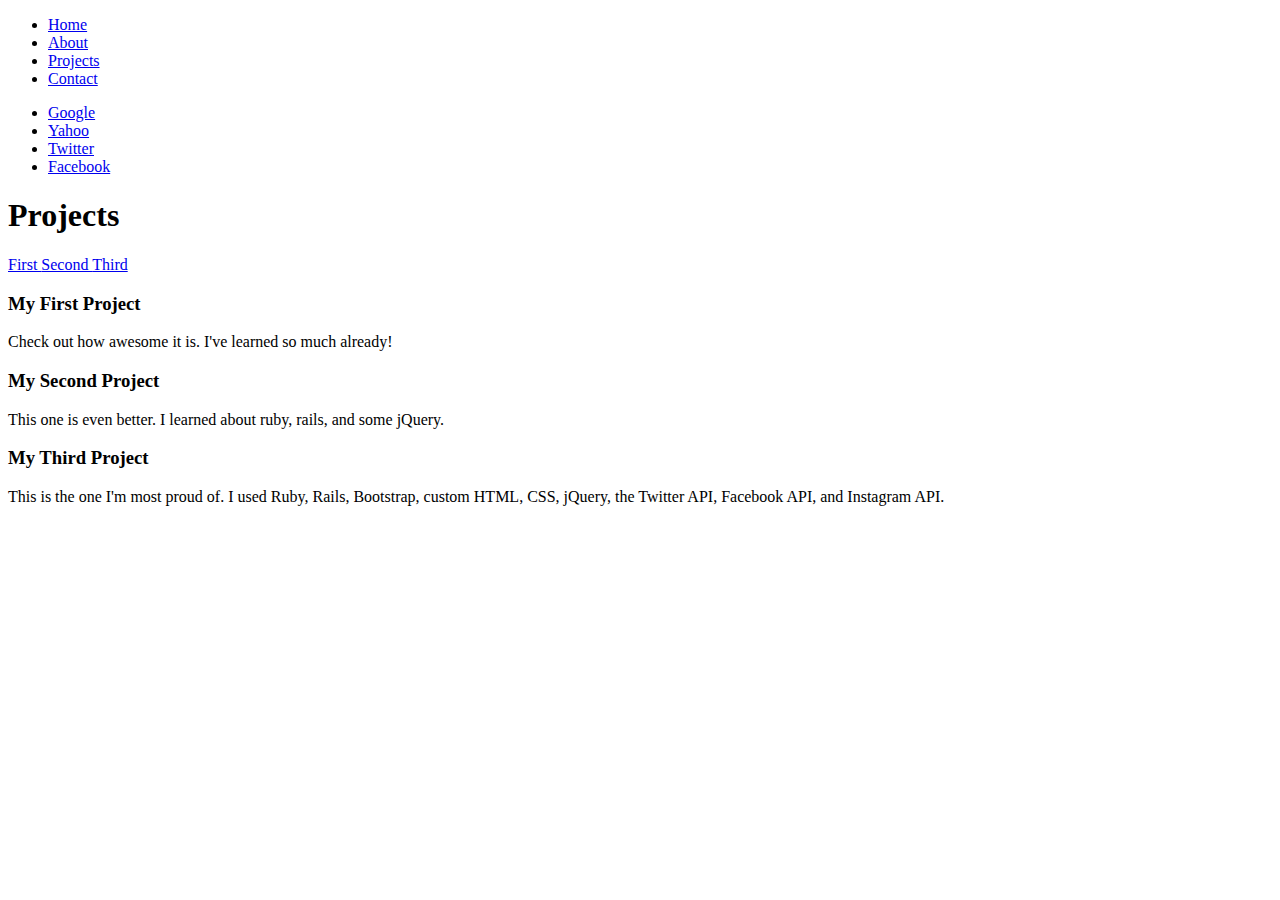
<file: index.html>
<!DOCTYPE html>
    <html lang="en">
        <head>
            <meta charset="UTF-8">
            <title></title>
        </head>
        <body>
            <nav>
                <ul>
                    <li>
                        <a href="index.html">Home</a>
                    </li>
                    <li>
                        <a href="about.html">About</a>
                    </li>
                    <li>
                        <a href="projects.html">Projects</a>
                    </li>
                    <li>
                        <a href="contact.html">Contact</a>
                    </li>   
                </ul>
            </nav>
            <ul>
        		<li>
        			<a href="https://www.google.com/">Google</a>
        		</li>
        		<li>
        			<a href="http://www.yahoo.com">Yahoo</a>
        		</li>
        		<li>
        			<a href="https://twitter.com/">Twitter</a>
        		</li>
        		<li>
        			<a href="https://facebook.com">Facebook</a>
        		</li>
        	</ul>
            <h1>Projects</h1>
                <a href="#first">First </a> <a href="#second">Second </a> <a href="#third">Third </a>
                <div>
                    <h3 id="first">My First Project</h3>
                        <p>Check out how awesome it is. I've learned so much already!</p>
                </div>
                <div>
                    <h3 id="second">My Second Project</h3>
                        <p>This one is even better.  I learned about ruby, rails, and some jQuery.</p>
                </div>
                <div>
                    <h3 id="third">My Third Project</h3>
                        <p>This is the one I'm most proud of. I used Ruby, Rails, Bootstrap, custom HTML, CSS, jQuery, the Twitter API, Facebook API, and Instagram API.</p>
                </div>
        </body>
    </html>
</file>
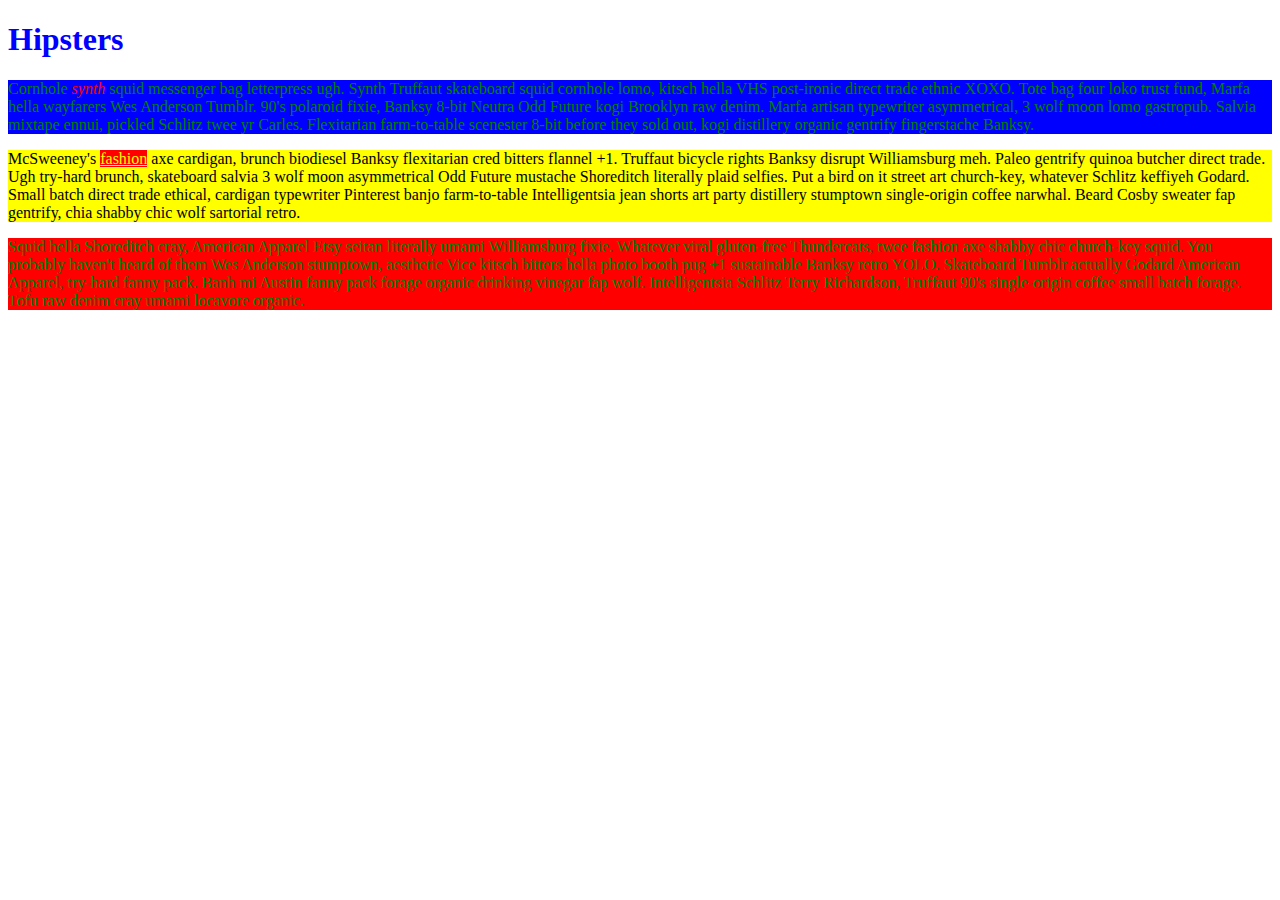
<file: hipster.html>
<!DOCTYPE html>
    <html lang="en">
        <head>
            <meta charset="UTF-8">
            <link rel="stylesheet" type="text/css" href="stylesheets/hip_style.css">
            <title></title>
        </head>
        <body>
        	<h1>Hipsters</h1>
        	<p class="first">
        		Cornhole <em>synth</em> squid messenger bag letterpress ugh. Synth Truffaut skateboard squid cornhole lomo, kitsch hella VHS post-ironic direct trade ethnic XOXO. Tote bag four loko trust fund, Marfa hella wayfarers Wes Anderson Tumblr. 90's polaroid fixie, Banksy 8-bit Neutra Odd Future kogi Brooklyn raw denim. Marfa artisan typewriter asymmetrical, 3 wolf moon lomo gastropub. Salvia mixtape ennui, pickled Schlitz twee yr Carles. Flexitarian farm-to-table scenester 8-bit before they sold out, kogi distillery organic gentrify fingerstache Banksy.
        	</p>

			<p class="second">
				McSweeney's <u>fashion</u> axe cardigan, brunch biodiesel Banksy flexitarian cred bitters flannel +1. Truffaut bicycle rights Banksy disrupt Williamsburg meh. Paleo gentrify quinoa butcher direct trade. Ugh try-hard brunch, skateboard salvia 3 wolf moon asymmetrical Odd Future mustache Shoreditch literally plaid selfies. Put a bird on it street art church-key, whatever Schlitz keffiyeh Godard. Small batch direct trade ethical, cardigan typewriter Pinterest banjo farm-to-table Intelligentsia jean shorts art party distillery stumptown single-origin coffee narwhal. Beard Cosby sweater fap gentrify, chia shabby chic wolf sartorial retro.
			</p>

			<p class="third">
				Squid hella Shoreditch cray, American Apparel Etsy seitan literally umami Williamsburg fixie. Whatever viral gluten-free Thundercats, twee fashion axe shabby chic church-key squid. You probably haven't heard of them Wes Anderson stumptown, aesthetic Vice kitsch bitters hella photo booth pug +1 sustainable Banksy retro YOLO. Skateboard Tumblr actually Godard American Apparel, try-hard fanny pack. Banh mi Austin fanny pack forage organic drinking vinegar fap wolf. Intelligentsia Schlitz Terry Richardson, Truffaut 90's single-origin coffee small batch forage. Tofu raw denim cray umami locavore organic.
			</p>
        </body>
    </html>
</file>
<file: stylesheets/hip_style.css>
h1 {
	color: blue;
}

p {
	color: green;
}

.first{
	background-color: blue;
}

.second {
	color: black;
	background-color: yellow;
}

.third {
	background-color: red;
}

em {
	color: red;
}

u {
	color: yellow;
	background-color: red;
}
</file>
